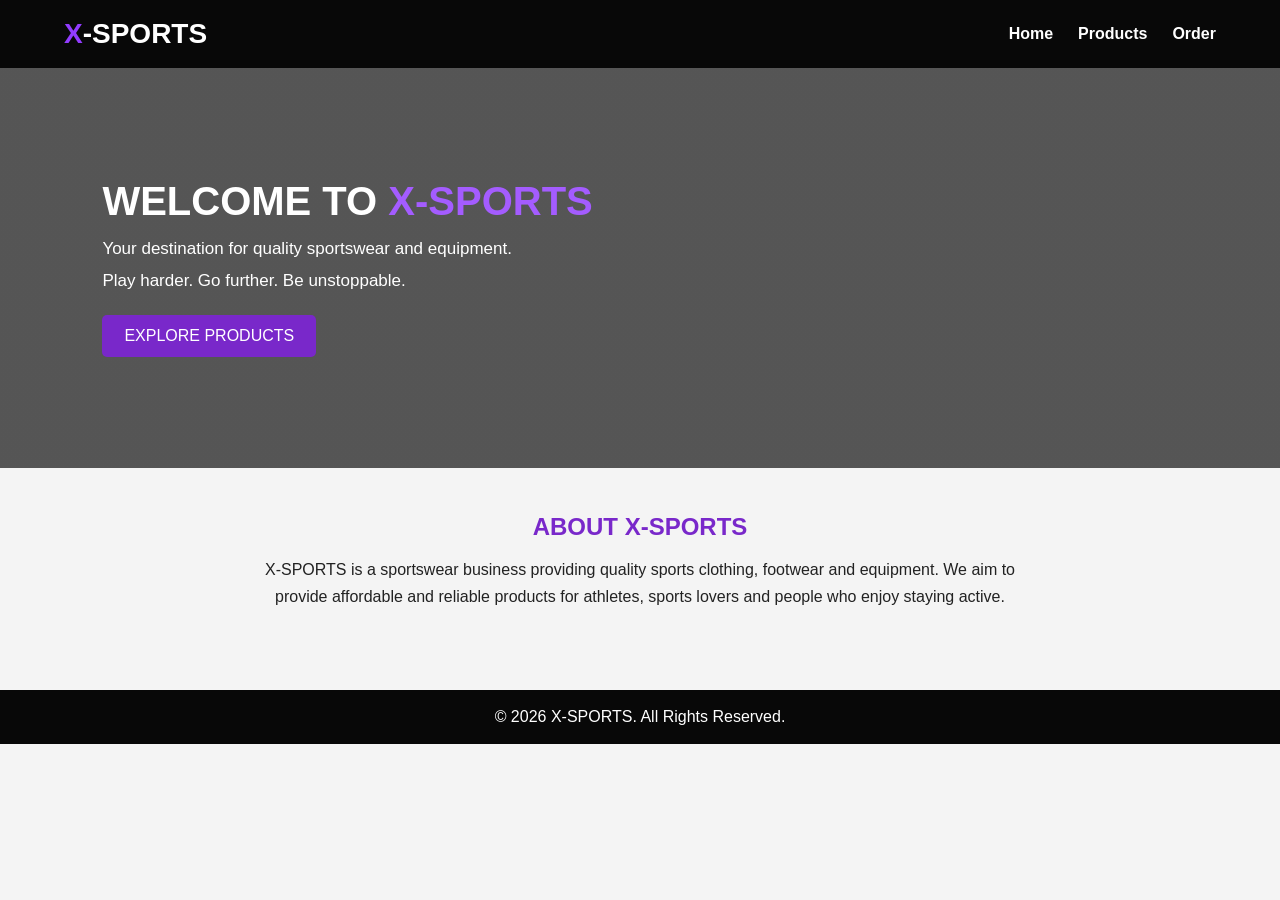
<file: Official Website DD ecommerce 2026 Yr 8/index.html>
<!DOCTYPE html>
<html lang="en">
<head>
    <meta charset="UTF-8">
    <meta name="viewport" content="width=device-width, initial-scale=1.0">
    <title>X-SPORTS | Home</title>
    <link rel="stylesheet" href="style.css">
</head>
<body>

<header>
    <div class="logo"><span>X</span>-SPORTS</div>

    <nav>
        <a href="index.html">Home</a>
        <a href="products.html">Products</a>
        <a href="order.html">Order</a>
    </nav>
</header>

<section class="hero">
    <div>
        <h1>WELCOME TO <span>X-SPORTS</span></h1>
        <p>Your destination for quality sportswear and equipment.</p>
        <p>Play harder. Go further. Be unstoppable.</p>
        <a href="products.html" class="btn">EXPLORE PRODUCTS</a>
    </div>
</section>

<section class="about">
    <h2>ABOUT X-SPORTS</h2>

    <p>
        X-SPORTS is a sportswear business providing quality
        sports clothing, footwear and equipment. We aim to
        provide affordable and reliable products for athletes,
        sports lovers and people who enjoy staying active.
    </p>
</section>

<footer>
    <p>© 2026 X-SPORTS. All Rights Reserved.</p>
</footer>

</body>
</html>
</file>
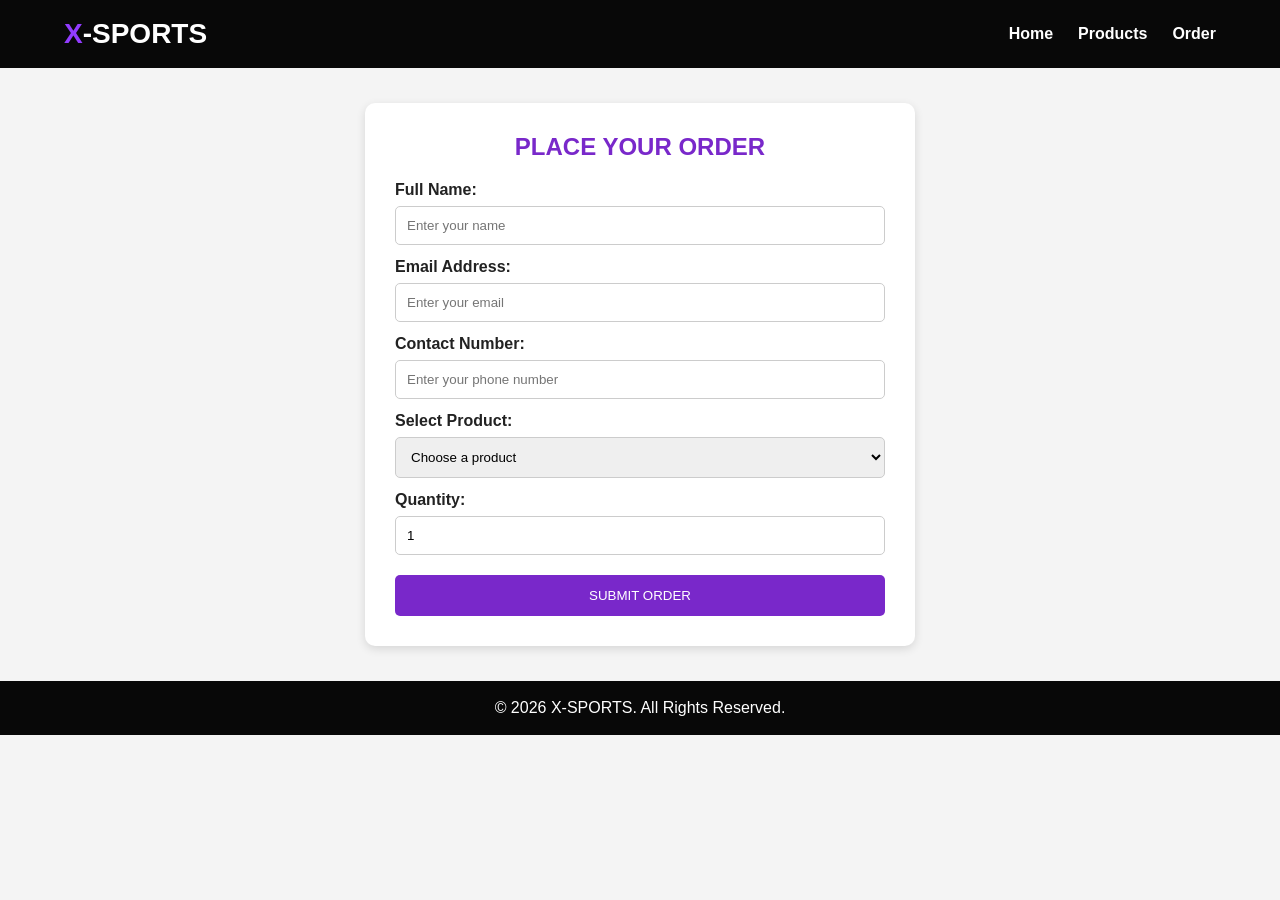
<file: Official Website DD ecommerce 2026 Yr 8/order.html>
<!DOCTYPE html>
<html lang="en">
<head>
    <meta charset="UTF-8">
    <meta name="viewport" content="width=device-width, initial-scale=1.0">
    <title>X-SPORTS | Order</title>
    <link rel="stylesheet" href="style.css">
</head>
<body>

<header>
    <div class="logo"><span>X</span>-SPORTS</div>

    <nav>
        <a href="index.html">Home</a>
        <a href="products.html">Products</a>
        <a href="order.html">Order</a>
    </nav>
</header>

<div class="order-container">

    <h2>PLACE YOUR ORDER</h2>

    <form onsubmit="submitOrder(event)">

        <label for="name">Full Name:</label>
        <input type="text" id="name" placeholder="Enter your name" required>

        <label for="email">Email Address:</label>
        <input type="email" id="email" placeholder="Enter your email" required>

        <label for="phone">Contact Number:</label>
        <input type="tel" id="phone" placeholder="Enter your phone number" required>

        <label for="product">Select Product:</label>
        <select id="product" required>
            <option value="">Choose a product</option>
            <option>Football</option>
            <option>Basketball</option>
            <option>Sports Shoes</option>
            <option>Sports Bag</option>
        </select>

        <label for="quantity">Quantity:</label>
        <input type="number" id="quantity" min="1" value="1" required>

        <button type="submit">SUBMIT ORDER</button>

    </form>

</div>

<footer>
    <p>© 2026 X-SPORTS. All Rights Reserved.</p>
</footer>

<script>
const params = new URLSearchParams(window.location.search);
const product = params.get("product");

if (product) {
    document.getElementById("product").value = product;
}

function submitOrder(event) {
    event.preventDefault();

    const name = document.getElementById("name").value;
    const selectedProduct = document.getElementById("product").value;

    alert("Thank you, " + name +
    "! Your " + selectedProduct +
    " order has been submitted successfully.");
}
</script>

</body>
</html>
</file>
<file: Official Website DD ecommerce 2026 Yr 8/style.css>
* {
    margin: 0;
    padding: 0;
    box-sizing: border-box;
}

body {
    font-family: Arial, sans-serif;
    background-color: #f4f4f4;
    color: #222;
}

/* NAVIGATION */

header {
    background-color: #080808;
    color: white;
    padding: 18px 5%;
    display: flex;
    justify-content: space-between;
    align-items: center;
}

.logo {
    font-size: 28px;
    font-weight: bold;
}

.logo span {
    color: #923cff;
}

nav {
    display: flex;
    gap: 25px;
}

nav a {
    color: white;
    text-decoration: none;
    font-weight: bold;
}

nav a:hover {
    color: #a45cff;
}

/* HOMEPAGE */

.hero {
    min-height: 400px;
    background:
    linear-gradient(rgba(0,0,0,0.65), rgba(0,0,0,0.65)),
    url("https://images.unsplash.com/photo-1522778119026-d647f0596c20")
    center/cover no-repeat;

    display: flex;
    align-items: center;
    padding: 50px 8%;
    color: white;
}

.hero h1 {
    font-size: 40px;
    margin-bottom: 15px;
}

.hero h1 span {
    color: #a45cff;
}

.hero p {
    font-size: 17px;
    margin-bottom: 12px;
}

.btn {
    display: inline-block;
    background: #7928ca;
    color: white;
    padding: 12px 22px;
    text-decoration: none;
    border-radius: 5px;
    margin-top: 12px;
}

.btn:hover {
    background: #a45cff;
}

/* ABOUT */

.about {
    padding: 45px 10%;
    text-align: center;
}

.about h2 {
    color: #7928ca;
    margin-bottom: 15px;
}

.about p {
    line-height: 1.7;
    max-width: 800px;
    margin: auto;
}

/* PRODUCTS */

.page-title {
    text-align: center;
    padding: 30px;
}

.page-title span {
    color: #7928ca;
}

.products {
    display: grid;
    grid-template-columns: repeat(4, 1fr);
    gap: 20px;
    padding: 20px 5%;
    max-width: 1200px;
    margin: auto;
}

.product-card {
    background: white;
    padding: 15px;
    border-radius: 10px;
    text-align: center;
    box-shadow: 0 3px 10px rgba(0,0,0,0.12);
}

/* NORMAL PRODUCT PICTURES */

.product-card img {
    width: 100%;
    height: 140px;
    object-fit: contain;
    display: block;
    margin: auto;
    border-radius: 5px;
}

.product-card h3 {
    margin: 12px 0;
}

.product-card p {
    margin: 8px 0;
    font-size: 14px;
}

.price {
    color: #7928ca;
    font-size: 19px !important;
    font-weight: bold;
}

.product-card a {
    display: inline-block;
    background: #7928ca;
    color: white;
    text-decoration: none;
    padding: 10px 22px;
    margin-top: 10px;
    border-radius: 5px;
}

.product-card a:hover {
    background: #a45cff;
}

/* ORDER FORM */

.order-container {
    max-width: 550px;
    background: white;
    margin: 35px auto;
    padding: 30px;
    border-radius: 10px;
    box-shadow: 0 3px 10px rgba(0,0,0,0.12);
}

.order-container h2 {
    text-align: center;
    color: #7928ca;
    margin-bottom: 20px;
}

.order-container label {
    display: block;
    margin: 13px 0 7px;
    font-weight: bold;
}

.order-container input,
.order-container select {
    width: 100%;
    padding: 11px;
    border: 1px solid #ccc;
    border-radius: 5px;
}

.order-container button {
    width: 100%;
    padding: 13px;
    margin-top: 20px;
    background: #7928ca;
    color: white;
    border: none;
    border-radius: 5px;
    cursor: pointer;
}

.order-container button:hover {
    background: #a45cff;
}

/* FOOTER */

footer {
    background: #080808;
    color: white;
    text-align: center;
    padding: 18px;
    margin-top: 35px;
}

/* RESPONSIVE DESIGN */

@media (max-width: 800px) {
    .products {
        grid-template-columns: repeat(2, 1fr);
    }
}

@media (max-width: 500px) {
    .products {
        grid-template-columns: 1fr;
    }

    header {
        flex-direction: column;
        gap: 15px;
    }

    nav {
        gap: 15px;
    }

    .hero h1 {
        font-size: 28px;
    }
}
</file>
